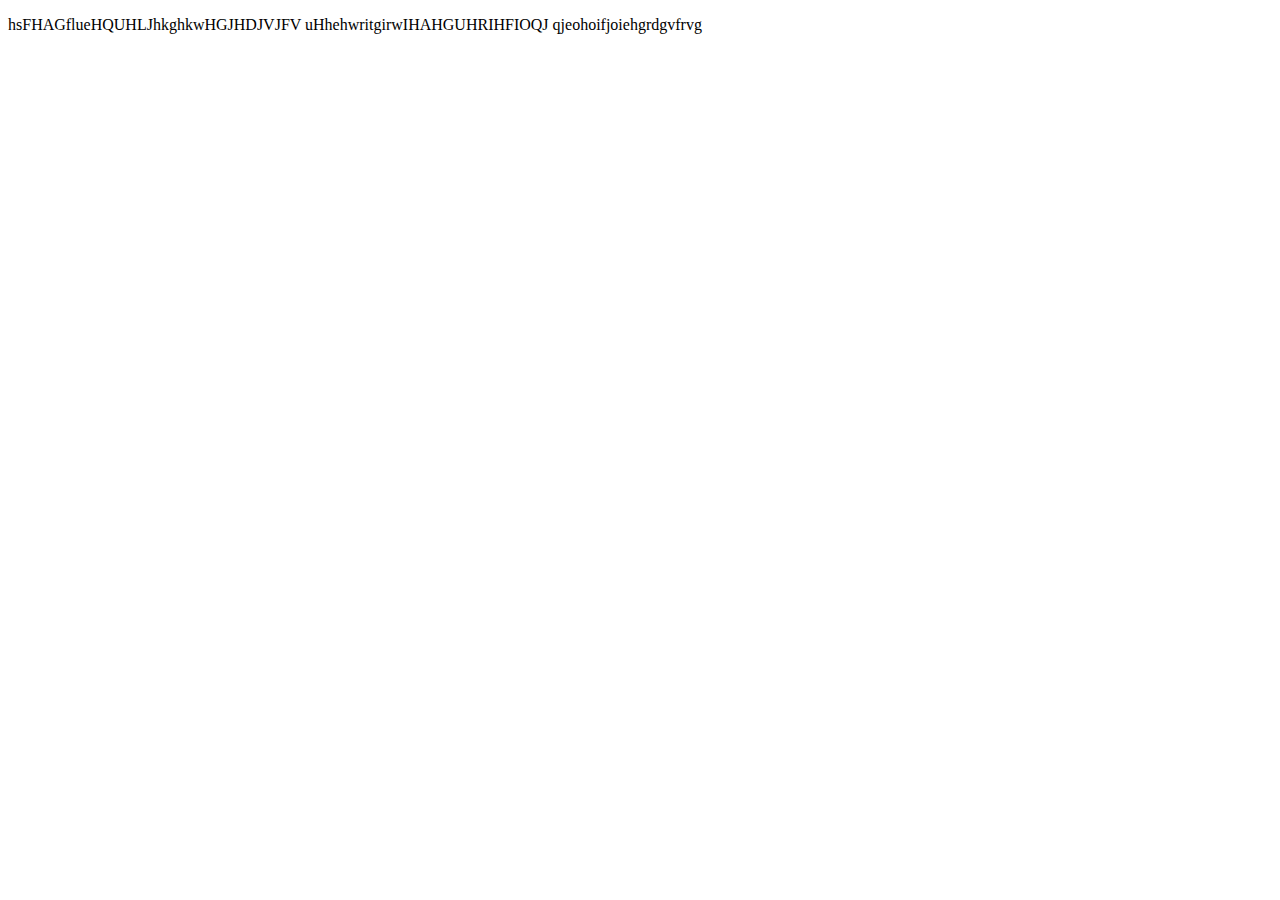
<file: images/index.html>
<!DOCTYPE html>
<html lang="en">
<head>
    <meta charset="UTF-8">
    <meta http-equiv="X-UA-Compatible" content="IE=edge">
    <meta name="viewport" content="width=device-width, initial-scale=1.0">
    <title>Document</title>
</head>
<body>
    <p>hsFHAGflueHQUHLJhkghkwHGJHDJVJFV
        uHhehwritgirwIHAHGUHRIHFIOQJ
        qjeohoifjoiehgrdgvfrvg
    </p>
</body>
</html>
</file>
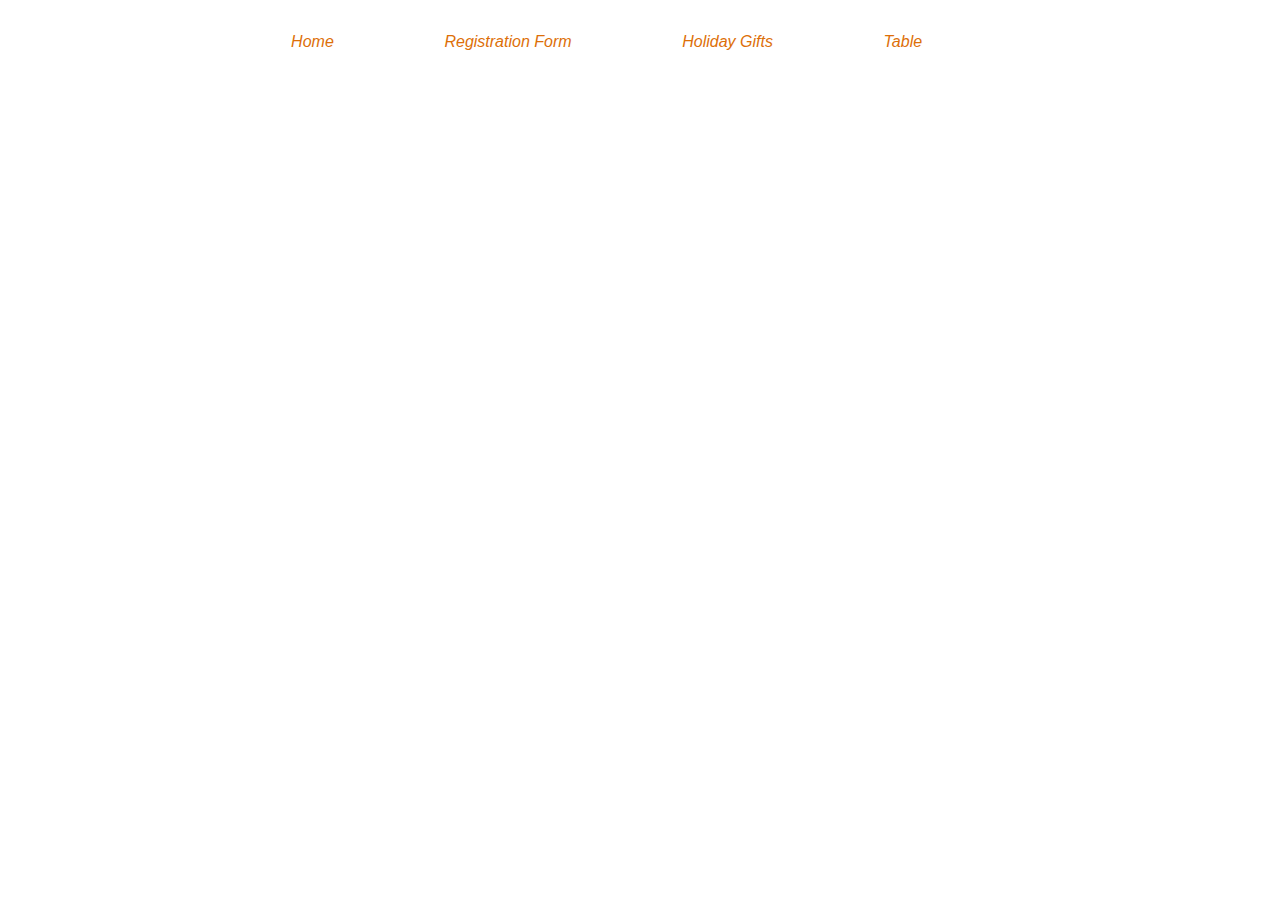
<file: local.html>
<!DOCTYPE html>
<html lang="en">
<head>
    <meta charset="UTF-8">
    <meta http-equiv="X-UA-Compatible" content="IE=edge">
    <meta name="viewport" content="width=device-width, initial-scale=1.0">
    <link rel="stylesheet" href="style.css">
    <title>Document</title>
</head>
<body>
    <div class="container">
        <div class="navbar">
            <a href="index.html" href="">Home</a>
            <a href=#form>Registration Form</a>
            <a href=#custom-select>Holiday Gifts</a>
            <a href=#tables>Table</a>
         </div><br>
</body>
</html>
</file>
<file: style.css>
.navbar{
    margin-left: 12%;
    padding: 2%;
    font: 1em sans-serif;
    font-style: italic;
    
}
 .navbar a{
    text-decoration: none;
    margin-left:10%;
    color: #dd6f08;
    
}
</file>
